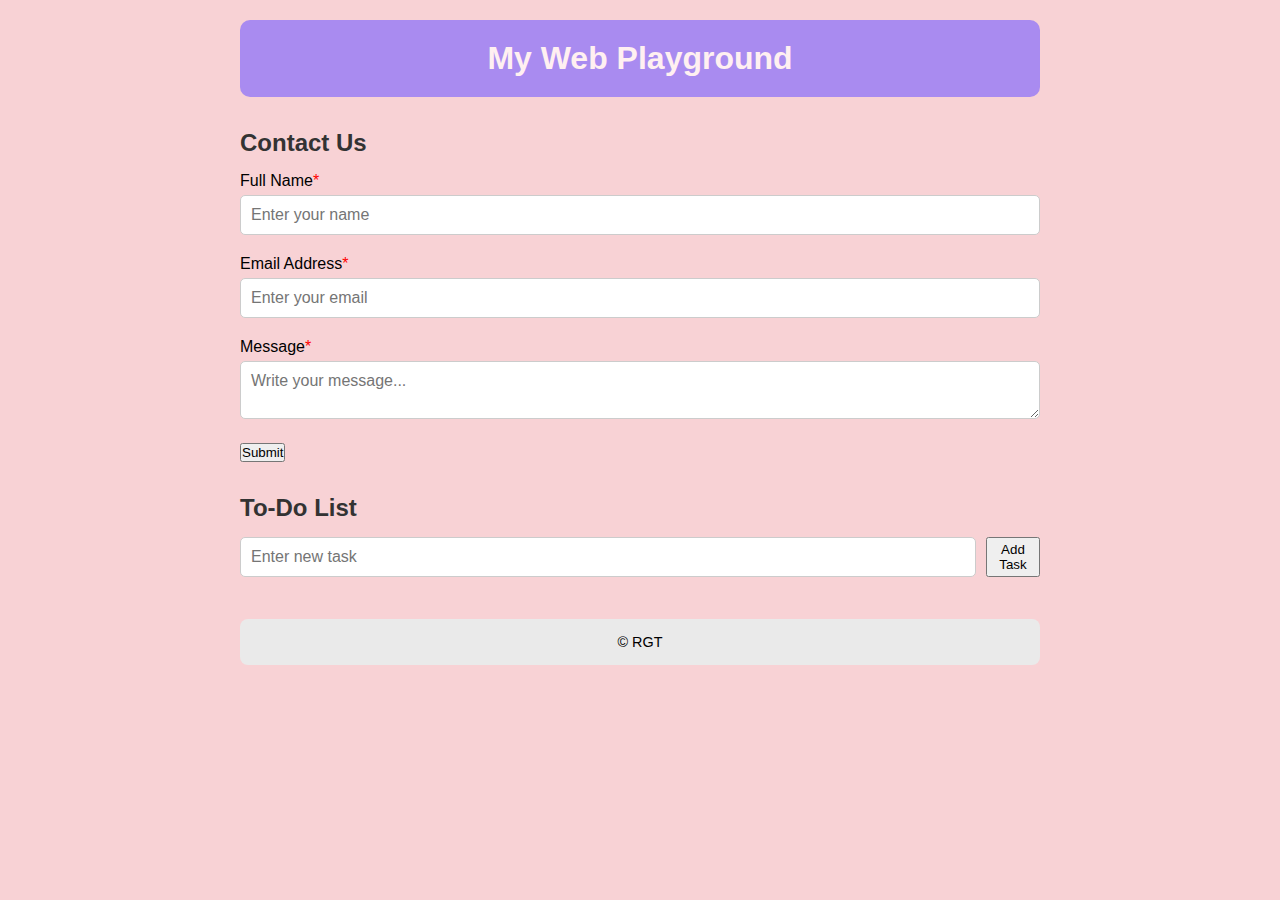
<file: TASK2/index.html>
<!DOCTYPE html>
<html lang="en">
  <head>
    <meta charset="UTF-8" />
    <meta name="viewport" content="width=device-width, initial-scale=1.0" />
    <title>Web App (apexplanet task)</title>
    <link rel="stylesheet" href="style.css" />

    <!-- <link
      href="https://cdn.jsdelivr.net/npm/bootstrap@5.3.0/dist/css/bootstrap.min.css"
      rel="stylesheet"
    /> -->
  </head>
  <body>
    <div class="wrapper">
      <!-- Header -->
      <header class="header">
        <h1>My Web Playground</h1>
      </header>

      <!-- Contact Form -->
      <section class="form-section">
        <h2>Contact Us</h2>
        <form id="contactForm" novalidate>
          <div class="form-group">
            <label for="name">Full Name<span>*</span></label>
            <input
              type="text"
              id="name"
              name="name"
              required
              placeholder="Enter your name"
            />
            <small class="error-message"></small>
          </div>
          <div class="form-group">
            <label for="email">Email Address<span>*</span></label>
            <input
              type="email"
              id="email"
              name="email"
              required
              placeholder="Enter your email"
            />
            <small class="error-message"></small>
          </div>
          <div class="form-group">
            <label for="message">Message<span>*</span></label>
            <textarea
              id="message"
              name="message"
              required
              placeholder="Write your message..."
            ></textarea>
            <small class="error-message"></small>
          </div>
          <button type="submit" class="button">Submit</button>
        </form>
      </section>

      <!-- To-Do List -->
      <section class="todo-section">
        <h2>To-Do List</h2>
        <div class="todo-form">
          <input type="text" id="taskInput" placeholder="Enter new task" />
          <button id="addTaskBtn" class="btn btn-success">Add Task</button>
        </div>
        <ul id="taskList"></ul>
      </section>

      <!-- Footer -->
      <footer class="footer">
        <p>&copy; RGT</p>
      </footer>
    </div>

    <script src="script.js"></script>
  </body>
</html>

<!-- submission of TASK 2 for the apexplanet intership -->
 <!-- it's responsive -->
  <!-- js working fine -->
</file>
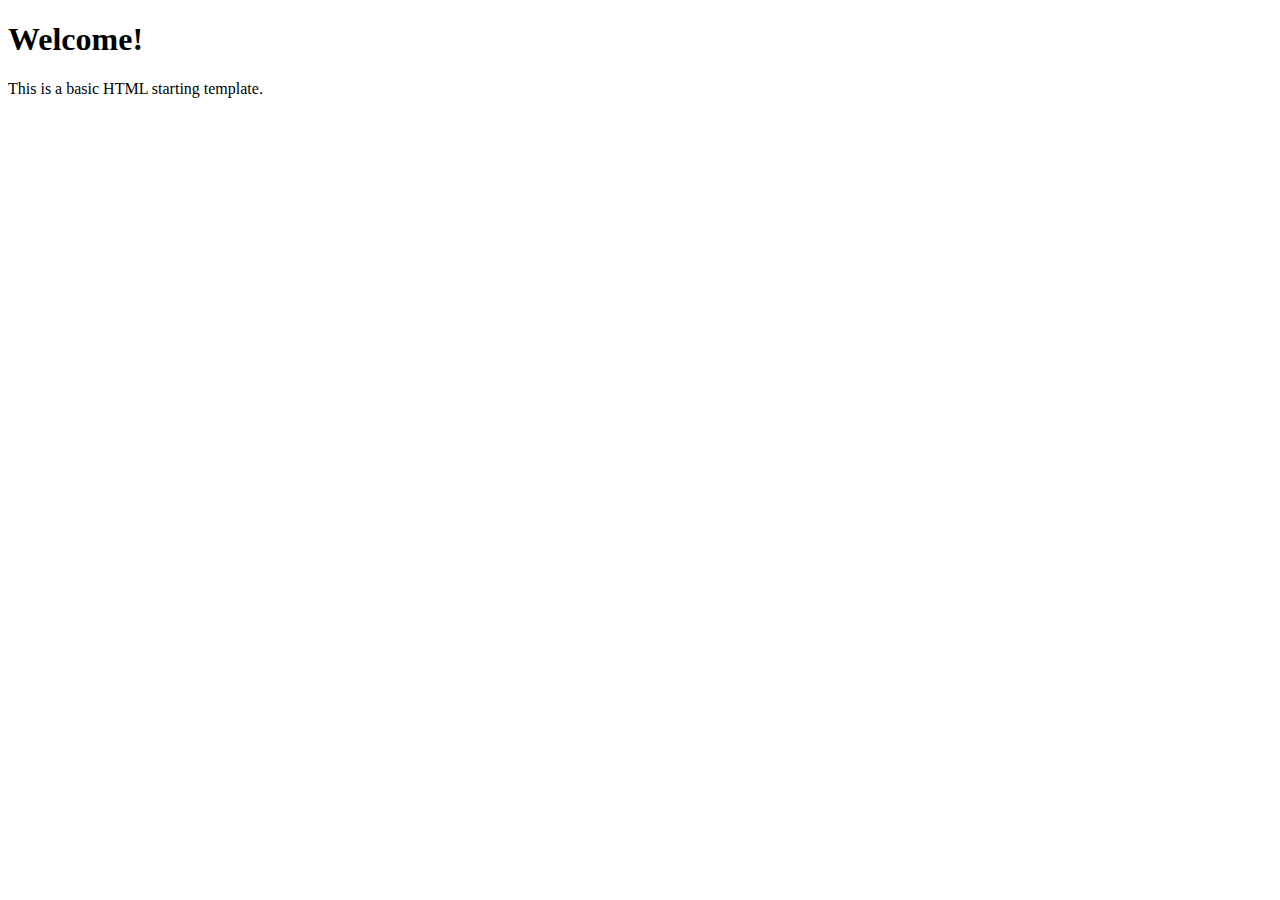
<file: TASK4/index.html>
<!DOCTYPE html>
<html lang="en">
  <head>
    <meta charset="UTF-8" />
    <meta name="viewport" content="width=device-width, initial-scale=1.0">
    <title>Basic HTML Starting Page</title>
  </head>
  <body>
    <h1>Welcome!</h1>
    <p>This is a basic HTML starting template.</p>
  </body>
</html>
</file>
<file: TASK2/style.css>
/* Base reset */
* {
  box-sizing: border-box;
  margin: 0;
  padding: 0;
  font-family: "Segoe UI", Tahoma, Geneva, Verdana, sans-serif;
}

body {
  background-color: #f8d2d5;
  padding: 20px;
}

/* Wrapper layout */
.wrapper {
  display: grid;
  grid-template-rows: auto auto 1fr auto;
  gap: 2rem;
  max-width: 800px;
  margin: 0 auto;
}

/* Header */
.header {
  text-align: center;
  background-color: #a98bf0;
  color: #fff0f1;
  padding: 20px;
  border-radius: 10px;
}

/* Section headings */
section h2 {
  margin-bottom: 15px;
  color: #333;
}

/* Form Styling */
.form-group {
  margin-bottom: 20px;
}

label {
  display: block;
  font-weight: 500;
  margin-bottom: 5px;
}

label span {
  color: red;
}

input,
textarea {
  width: 100%;
  padding: 10px;
  border: 1.5px solid #ccc;
  border-radius: 5px;
  font-size: 1rem;
  transition: border 0.3s;
}

input:focus,
textarea:focus {
  border-color: #0d6efd;
  outline: none;
}

/* .button {
  background-color: #1e5d10;
  text-decoration-color: #fff0f1;
} */

.error-message {
  display: none;
  color: red;
  font-size: 0.85rem;
}

/* To-Do List */
.todo-form {
  display: flex;
  gap: 10px;
  margin-bottom: 10px;
}

#taskInput {
  flex-grow: 1;
}

#taskList {
  list-style: none;
  padding: 0;
}

#taskList li {
  background-color: #a98bf0;
  border: 1px solid #ddd;
  padding: 10px 15px;
  margin-bottom: 8px;
  border-radius: 5px;
  display: flex;
  justify-content: space-between;
  align-items: center;
}

#taskList li button {
  background-color: rgb(239, 78, 78);
  color: white;
  border: none;
  padding: 5px 8px;
  border-radius: 5px;
  cursor: pointer;
}

/* Footer */
.footer {
  text-align: center;
  padding: 15px;
  background: #eaeaea;
  border-radius: 8px;
  font-size: 0.9rem;
}

/* Responsive */
@media (max-width: 600px) {
  .todo-form {
    flex-direction: column;
  }

  .todo-form button {
    width: 100%;
  }
}
</file>
